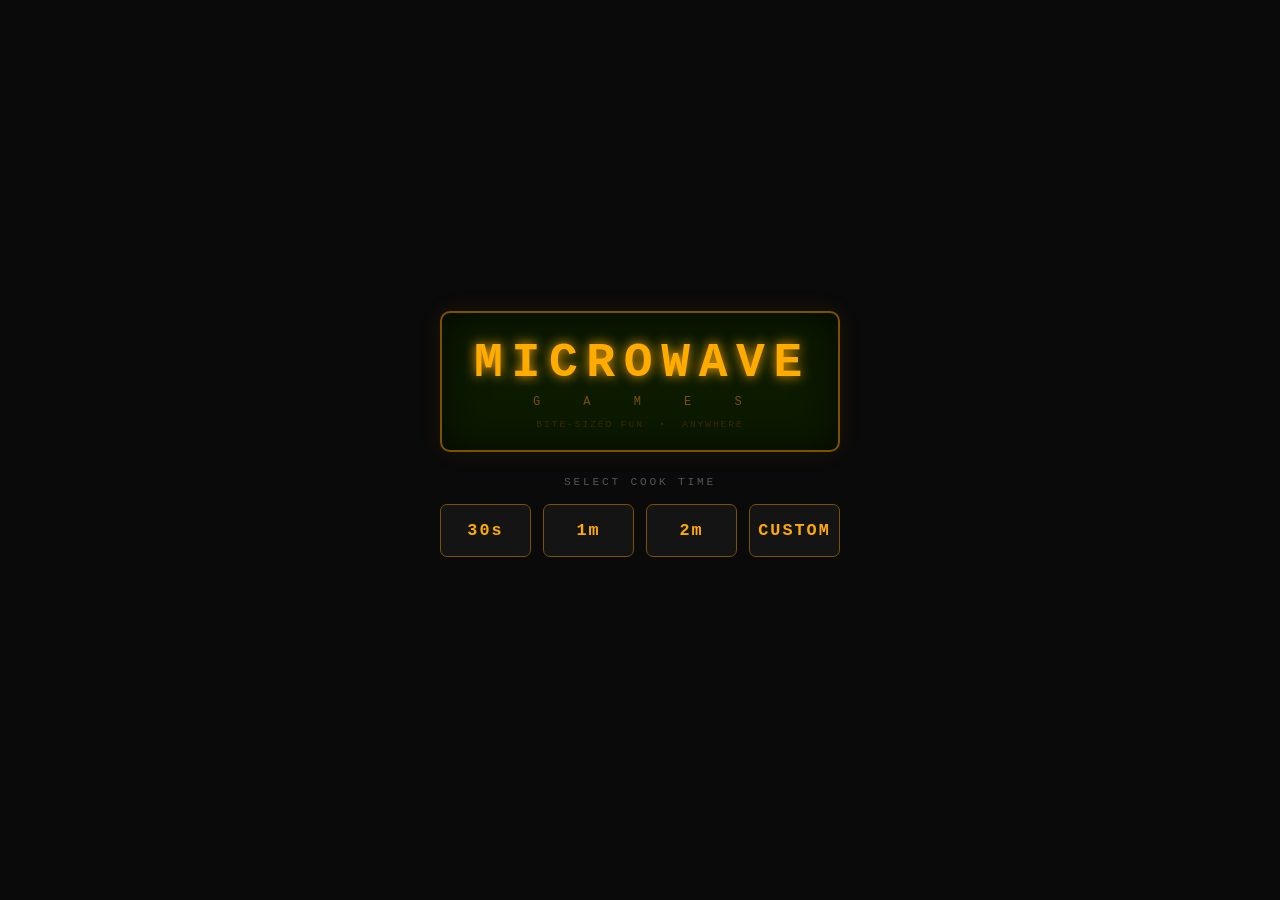
<file: index.html>
<!DOCTYPE html>
<html lang="en">
<head>
  <meta charset="UTF-8">
  <meta name="viewport" content="width=device-width, initial-scale=1.0, user-scalable=no, viewport-fit=cover">
  <meta name="theme-color" content="#0a0a0a">
  <meta name="mobile-web-app-capable" content="yes">
  <meta name="apple-mobile-web-app-capable" content="yes">
  <meta name="apple-mobile-web-app-status-bar-style" content="black-translucent">
  <meta name="apple-mobile-web-app-title" content="Microwave Games">
  <meta name="description" content="Bite-sized games for any spare moment.">

  <link rel="manifest" href="manifest.json">
  <link rel="apple-touch-icon" href="icons/icon.svg">
  <link rel="stylesheet" href="css/main.css">

  <title>Microwave Games</title>
</head>
<body>
<div id="app">

  <!-- ════════════════════════════════════════════════════════════
       START SCREEN
       ════════════════════════════════════════════════════════════ -->
  <div id="start-screen" class="screen active">

    <div class="display-panel">
      <div class="brand">MICROWAVE</div>
      <div class="brand-sub">G &nbsp; A &nbsp; M &nbsp; E &nbsp; S</div>
      <div class="tagline">BITE&#x2011;SIZED FUN &nbsp;&bull;&nbsp; ANYWHERE</div>
    </div>

    <div class="controls">
      <p class="prompt">SELECT COOK TIME</p>

      <div class="time-buttons">
        <button class="time-btn" data-seconds="30">30s</button>
        <button class="time-btn" data-seconds="60">1m</button>
        <button class="time-btn" data-seconds="120">2m</button>
        <button class="time-btn" id="custom-btn">CUSTOM</button>
      </div>

      <div id="custom-input" class="custom-input hidden" role="group" aria-label="Custom time">
        <label>
          <span>MIN</span>
          <input type="number" id="custom-min" min="0" max="59" value="1" inputmode="numeric" aria-label="Minutes">
        </label>
        <span class="colon" aria-hidden="true">:</span>
        <label>
          <span>SEC</span>
          <input type="number" id="custom-sec" min="0" max="59" value="30" inputmode="numeric" aria-label="Seconds">
        </label>
        <button id="start-custom-btn" class="time-btn start">GO</button>
      </div>

      <div id="no-games-msg" class="error hidden" role="alert" aria-live="polite"></div>
    </div>

  </div><!-- /start-screen -->


  <!-- ════════════════════════════════════════════════════════════
       LOADING SCREEN
       ════════════════════════════════════════════════════════════ -->
  <div id="loading-screen" class="screen" aria-busy="true">

    <div class="display-panel">
      <div class="brand">MICROWAVE</div>
      <div class="brand-sub">G &nbsp; A &nbsp; M &nbsp; E &nbsp; S</div>
      <div class="loading-text" id="loading-game-name">HEATING UP...</div>
    </div>

    <div class="loading-bar" role="progressbar" aria-label="Loading">
      <div class="loading-fill" id="loading-fill"></div>
    </div>

  </div><!-- /loading-screen -->


  <!-- ════════════════════════════════════════════════════════════
       GAME SCREEN
       ════════════════════════════════════════════════════════════ -->
  <div id="game-screen" class="screen">

    <div class="game-hud">
      <button id="back-btn" class="hud-btn" aria-label="Stop and go home">&#x2190; STOP</button>
      <div id="game-title" class="hud-title" aria-label="Game title"></div>
      <div id="timer-display" class="hud-timer" aria-live="off" aria-label="Time remaining">0:00</div>
    </div>

    <!--
      sandbox: allow-scripts   → game JS runs
               allow-same-origin → window.parent.postMessage works
      All games are local/trusted; adjust if hosting games on a separate origin.
    -->
    <iframe
      id="game-frame"
      src=""
      sandbox="allow-scripts allow-same-origin"
      allow="fullscreen"
      title="Game"
      aria-label="Game content"
    ></iframe>

  </div><!-- /game-screen -->


  <!-- ════════════════════════════════════════════════════════════
       GAME OVER SCREEN
       ════════════════════════════════════════════════════════════ -->
  <div id="gameover-screen" class="screen">

    <div class="display-panel">
      <div class="brand">TIME'S UP!</div>
      <div id="game-over-title" class="brand-sub"></div>
      <div id="final-score" class="display-time" aria-live="polite"></div>
    </div>

    <div class="controls">
      <div class="time-buttons">
        <button class="time-btn" id="play-again-btn">AGAIN</button>
        <button class="time-btn" id="home-btn">HOME</button>
      </div>
    </div>

  </div><!-- /gameover-screen -->

</div><!-- /app -->

<script src="js/game-registry.js"></script>
<script src="js/app.js"></script>
<script>
  // Register service worker for offline-first caching
  if ('serviceWorker' in navigator) {
    window.addEventListener('load', () => {
      navigator.serviceWorker.register('./sw.js').catch(err => {
        console.warn('Service worker registration failed:', err);
      });
    });
  }
</script>
</body>
</html>
</file>
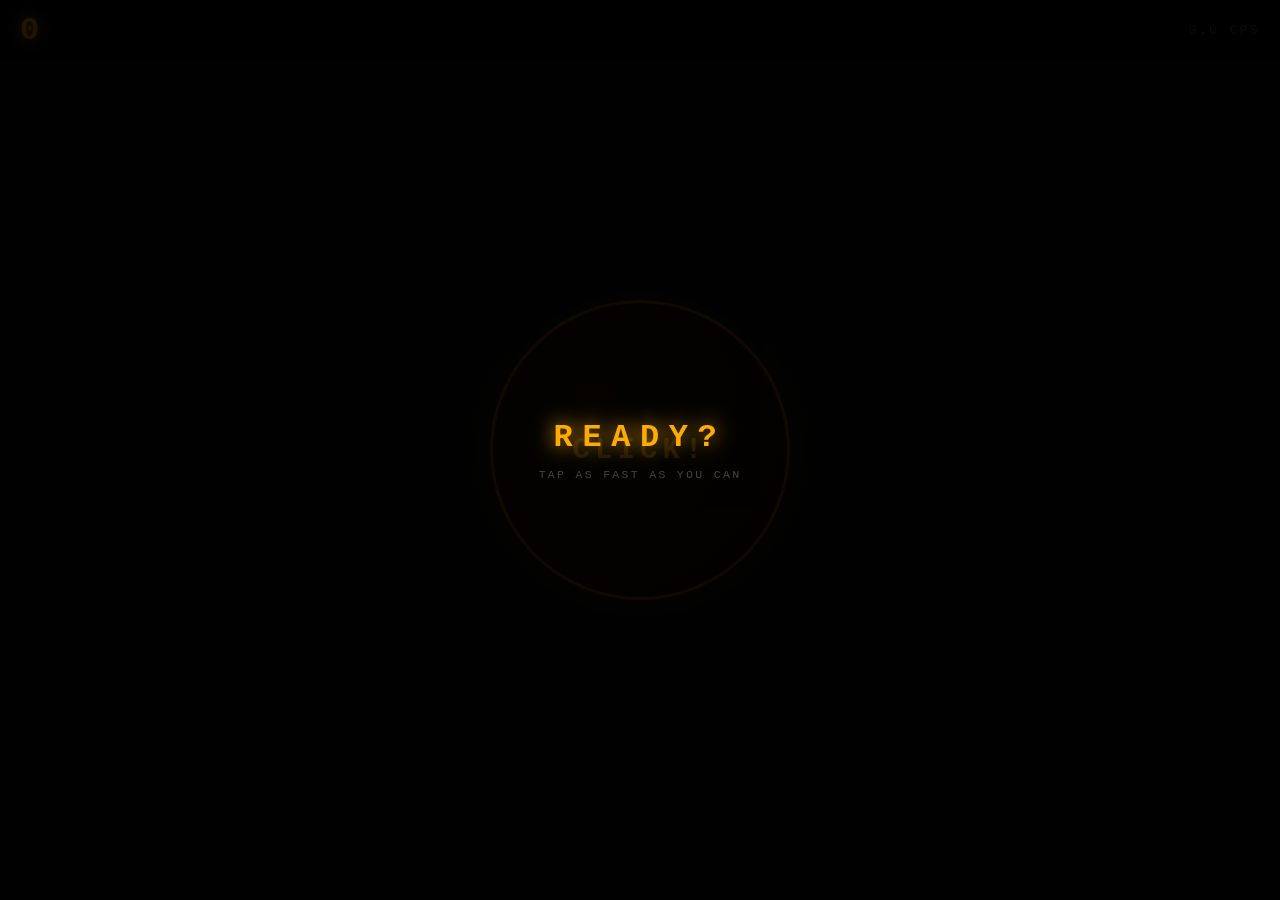
<file: games/clicker/index.html>
<!DOCTYPE html>
<html lang="en">
<head>
  <meta charset="UTF-8">
  <meta name="viewport" content="width=device-width, initial-scale=1.0, user-scalable=no">
  <title>Speed Clicker</title>
  <link rel="stylesheet" href="/games/clicker/style.css">
</head>
<body>

  <!-- Overlay: shown before game starts and after time is up -->
  <div id="overlay" class="overlay">
    <div id="overlay-label">READY?</div>
    <div id="final-count" style="display:none">0</div>
    <div class="overlay-unit" id="overlay-unit" style="display:none">CLICKS</div>
    <div id="overlay-sub">tap as fast as you can</div>
  </div>

  <!-- Live stats (visible during play) -->
  <div id="stats">
    <div id="click-count" class="count">0</div>
    <div id="cps" class="cps">0.0 CPS</div>
  </div>

  <!-- The big click target -->
  <button id="click-btn" aria-label="Click!">CLICK!</button>

  <script src="/games/clicker/game.js"></script>
</body>
</html>
</file>
<file: css/main.css>
/* ============================================================
   Microwave Games — Platform Shell Styles
   Amber LCD aesthetic (classic microwave display)
   ============================================================ */

*, *::before, *::after {
  box-sizing: border-box;
  margin: 0;
  padding: 0;
}

:root {
  --bg:            #0a0a0a;
  --surface:       #141414;
  --border:        #2a2a2a;
  --display-bg:    #0c1a00;
  --accent:        #ffab00;   /* amber LCD */
  --accent-dim:    #7a5200;
  --accent-bright: #ffd54f;
  --danger:        #ff3300;
  --danger-dim:    #8b1a00;
  --text:          #c8c8c8;
  --text-dim:      #555;
  --font:          'Courier New', Courier, monospace;
  --hud-h:         52px;
}

html, body {
  width: 100%;
  height: 100%;
  overflow: hidden;
  background: var(--bg);
  color: var(--text);
  font-family: var(--font);
  -webkit-font-smoothing: antialiased;
}

/* ── Screens ────────────────────────────────────────────────── */

.screen {
  position: fixed;
  inset: 0;
  display: flex;
  flex-direction: column;
  align-items: center;
  justify-content: center;
  padding: 1.25rem;
  /* Keep content above the home indicator in PWA / standalone mode */
  padding-bottom: max(1.25rem, env(safe-area-inset-bottom, 0px));
  background: var(--bg);
  opacity: 0;
  pointer-events: none;
  transition: opacity 0.25s ease;
}

.screen.active {
  opacity: 1;
  pointer-events: all;
}

/* ── LCD Display Panel ──────────────────────────────────────── */

.display-panel {
  background: var(--display-bg);
  border: 2px solid var(--accent-dim);
  border-radius: 10px;
  padding: 1.5rem 2rem 1.25rem;
  text-align: center;
  width: 100%;
  max-width: 400px;
  margin-bottom: 1.5rem;
  box-shadow:
    inset 0 0 40px rgba(0, 0, 0, 0.7),
    0 0 24px rgba(255, 171, 0, 0.08);
}

.brand {
  font-size: 2.4rem;
  font-weight: bold;
  letter-spacing: 0.18em;
  color: var(--accent);
  text-shadow: 0 0 12px var(--accent);
  line-height: 1.1;
}

.brand-sub {
  font-size: 0.75rem;
  letter-spacing: 0.45em;
  color: var(--accent-dim);
  margin-top: 0.3rem;
}

.tagline {
  font-size: 0.6rem;
  letter-spacing: 0.2em;
  color: #3a2800;
  margin-top: 0.6rem;
  text-transform: uppercase;
}

.display-time {
  font-size: 3rem;
  letter-spacing: 0.08em;
  color: var(--accent);
  text-shadow: 0 0 18px var(--accent);
  margin-top: 0.5rem;
  font-variant-numeric: tabular-nums;
  min-height: 3.5rem;
  display: flex;
  align-items: center;
  justify-content: center;
}

/* ── Controls ───────────────────────────────────────────────── */

.controls {
  display: flex;
  flex-direction: column;
  align-items: center;
  gap: 1rem;
  width: 100%;
  max-width: 400px;
}

.prompt {
  font-size: 0.7rem;
  letter-spacing: 0.25em;
  color: var(--text-dim);
}

.time-buttons {
  display: grid;
  grid-template-columns: 1fr 1fr;
  gap: 0.75rem;
  width: 100%;
}

/* ── Buttons ────────────────────────────────────────────────── */

.time-btn {
  background: var(--surface);
  color: var(--accent);
  border: 1px solid var(--accent-dim);
  border-radius: 7px;
  padding: 1rem 0.5rem;
  font-family: var(--font);
  font-size: 1.05rem;
  font-weight: bold;
  letter-spacing: 0.12em;
  cursor: pointer;
  transition: background 0.12s, color 0.12s, border-color 0.12s, box-shadow 0.12s, transform 0.08s;
  -webkit-tap-highlight-color: transparent;
  user-select: none;
}

.time-btn:hover {
  background: var(--accent-dim);
  color: var(--accent-bright);
  border-color: var(--accent);
  box-shadow: 0 0 12px rgba(255, 171, 0, 0.25);
}

.time-btn:active {
  transform: scale(0.95);
  background: var(--accent);
  color: #000;
}

/* ── Custom Time Input ──────────────────────────────────────── */

.custom-input {
  display: flex;
  align-items: flex-end;
  gap: 0.6rem;
  background: var(--surface);
  border: 1px solid var(--border);
  border-radius: 7px;
  padding: 0.75rem 1rem;
  width: 100%;
  transition: opacity 0.2s;
}

.custom-input.hidden {
  display: none;
}

.custom-input label {
  display: flex;
  flex-direction: column;
  align-items: center;
  gap: 0.25rem;
  flex: 1;
}

.custom-input label span {
  font-size: 0.58rem;
  letter-spacing: 0.2em;
  color: var(--text-dim);
}

.custom-input input[type="number"] {
  background: var(--display-bg);
  border: 1px solid var(--accent-dim);
  color: var(--accent);
  font-family: var(--font);
  font-size: 1.6rem;
  text-align: center;
  width: 100%;
  padding: 0.35rem 0.25rem;
  border-radius: 5px;
  -moz-appearance: textfield;
}

.custom-input input[type="number"]:focus {
  outline: none;
  border-color: var(--accent);
}

.custom-input input[type="number"]::-webkit-inner-spin-button,
.custom-input input[type="number"]::-webkit-outer-spin-button {
  opacity: 0.5;
}

.custom-input .colon {
  font-size: 1.6rem;
  color: var(--accent);
  flex-shrink: 0;
  padding-bottom: 0.35rem;
}

.custom-input .time-btn.start {
  flex-shrink: 0;
  padding: 0.7rem 1rem;
  font-size: 0.8rem;
  align-self: flex-end;
}

/* ── Error / info message ───────────────────────────────────── */

.error {
  font-size: 0.72rem;
  letter-spacing: 0.1em;
  color: var(--danger);
  text-align: center;
  min-height: 1rem;
}

.error.hidden {
  visibility: hidden;
}

/* ── Loading Screen ─────────────────────────────────────────── */

.loading-text {
  font-size: 1.3rem;
  letter-spacing: 0.3em;
  color: var(--accent);
  text-shadow: 0 0 12px var(--accent);
  animation: blink 0.7s step-end infinite;
  min-height: 2rem;
}

@keyframes blink {
  0%, 100% { opacity: 1; }
  50%       { opacity: 0.15; }
}

.loading-bar {
  width: 100%;
  max-width: 400px;
  height: 5px;
  background: var(--surface);
  border: 1px solid var(--border);
  border-radius: 3px;
  overflow: hidden;
  margin-top: 1.5rem;
}

.loading-fill {
  height: 100%;
  width: 0;
  background: var(--accent);
  box-shadow: 0 0 8px var(--accent);
}

.loading-fill.run {
  animation: fillBar 1.3s cubic-bezier(0.4, 0, 0.2, 1) forwards;
}

@keyframes fillBar {
  0%   { width: 0%; }
  60%  { width: 75%; }
  100% { width: 100%; }
}

/* ── Game Screen ─────────────────────────────────────────────── */

#game-screen {
  padding: 0;
  justify-content: flex-start;
  /* Override .screen's align-items:center so HUD and iframe stretch full-width
     on narrow viewports without needing width:100% to "win" */
  align-items: stretch;
}

.game-hud {
  /* Extend into the status-bar / notch area on phones */
  height: calc(var(--hud-h) + env(safe-area-inset-top, 0px));
  padding-top: env(safe-area-inset-top, 0px);
  padding-left: max(0.75rem, env(safe-area-inset-left, 0px));
  padding-right: max(0.75rem, env(safe-area-inset-right, 0px));
  flex-shrink: 0;
  width: 100%;
  background: var(--surface);
  border-bottom: 1px solid var(--border);
  display: flex;
  align-items: center;
  gap: 0.6rem;
}

.hud-btn {
  background: transparent;
  border: 1px solid var(--border);
  color: var(--text-dim);
  font-family: var(--font);
  font-size: 0.68rem;
  letter-spacing: 0.1em;
  padding: 0.4rem 0.65rem;
  border-radius: 5px;
  cursor: pointer;
  flex-shrink: 0;
  transition: color 0.15s, border-color 0.15s;
  -webkit-tap-highlight-color: transparent;
}

.hud-btn:hover {
  color: var(--danger);
  border-color: var(--danger-dim);
}

.hud-title {
  flex: 1;
  text-align: center;
  font-size: 0.72rem;
  letter-spacing: 0.18em;
  color: var(--text-dim);
  text-transform: uppercase;
  overflow: hidden;
  text-overflow: ellipsis;
  white-space: nowrap;
}

.hud-timer {
  font-size: 1.4rem;
  letter-spacing: 0.04em;
  color: var(--accent);
  text-shadow: 0 0 8px var(--accent);
  font-variant-numeric: tabular-nums;
  flex-shrink: 0;
  min-width: 3.5ch;
  text-align: right;
  transition: color 0.3s, text-shadow 0.3s;
}

.hud-timer.urgent {
  color: var(--danger);
  text-shadow: 0 0 14px var(--danger);
  animation: urgentPulse 0.5s step-end infinite;
}

@keyframes urgentPulse {
  0%, 100% { opacity: 1; }
  50%       { opacity: 0.25; }
}

#game-frame {
  flex: 1;
  /* min-height:0 is required: without it flex items default to
     min-height:auto which lets an iframe overflow its container
     instead of being constrained by the flex algorithm */
  min-height: 0;
  width: 100%;
  border: none;
  display: block;
  background: #000;
}

/* ── Game Over Screen ────────────────────────────────────────── */

#gameover-screen .brand {
  font-size: 1.8rem;
  letter-spacing: 0.12em;
}

#gameover-screen .brand-sub {
  margin-top: 0.5rem;
  font-size: 0.7rem;
}

#final-score {
  font-size: 2.8rem;
  margin-top: 0.4rem;
  color: var(--accent-bright);
  text-shadow: 0 0 20px var(--accent);
}

#gameover-screen .controls {
  flex-direction: row;
  flex-wrap: wrap;
  justify-content: center;
}

#gameover-screen .time-buttons {
  max-width: 320px;
}

/* ── Responsive ──────────────────────────────────────────────── */

@media (min-width: 600px) {
  .time-buttons { grid-template-columns: repeat(4, 1fr); }
  .brand        { font-size: 3rem; }
}

@media (max-height: 500px) {
  .display-panel { padding: 0.75rem 1rem; margin-bottom: 0.75rem; }
  .brand         { font-size: 1.6rem; }
  .brand-sub     { display: none; }
  .tagline       { display: none; }
  .time-btn      { padding: 0.7rem 0.4rem; }
}
</file>
<file: games/clicker/style.css>
/* Speed Clicker — Game Styles */

*, *::before, *::after {
  box-sizing: border-box;
  margin: 0;
  padding: 0;
}

:root {
  --bg:     #0a0a0a;
  --accent: #ffab00;
  --dim:    #7a5200;
  --bright: #ffd54f;
}

html, body {
  width: 100%;
  height: 100%;
  overflow: hidden;
  background: var(--bg);
  font-family: 'Courier New', Courier, monospace;
  user-select: none;
  -webkit-user-select: none;
  touch-action: none;
}

/* ── Stats bar ───────────────────────────────────────────────── */

#stats {
  position: fixed;
  top: 0;
  left: 0;
  right: 0;
  display: flex;
  align-items: center;
  justify-content: space-between;
  padding: 0.75rem 1.25rem;
  background: rgba(0, 0, 0, 0.65);
  backdrop-filter: blur(6px);
  -webkit-backdrop-filter: blur(6px);
  z-index: 10;
}

.count {
  font-size: 2rem;
  font-weight: bold;
  color: var(--accent);
  text-shadow: 0 0 12px var(--accent);
  font-variant-numeric: tabular-nums;
  letter-spacing: 0.04em;
}

.cps {
  font-size: 0.85rem;
  letter-spacing: 0.15em;
  color: var(--dim);
  font-variant-numeric: tabular-nums;
}

/* ── Click button ────────────────────────────────────────────── */

#click-btn {
  position: fixed;
  top: 50%;
  left: 50%;
  transform: translate(-50%, -50%);

  /* Responsive circle: smallest of 70vw, 70vh, or 300px */
  width:  min(70vw, 70vh, 300px);
  height: min(70vw, 70vh, 300px);
  border-radius: 50%;

  background: radial-gradient(circle at 35% 35%, #2a1800, #0d0800);
  border: 3px solid var(--dim);
  color: var(--accent);
  font-family: 'Courier New', Courier, monospace;
  font-size: clamp(1.1rem, 5vw, 1.8rem);
  font-weight: bold;
  letter-spacing: 0.18em;
  cursor: pointer;

  box-shadow:
    0 0 40px rgba(255, 171, 0, 0.12),
    inset 0 2px 6px rgba(255, 255, 255, 0.04);

  transition: transform 0.06s ease, box-shadow 0.06s ease, border-color 0.06s ease;
  -webkit-tap-highlight-color: transparent;
  touch-action: none;
}

#click-btn.flash {
  transform: translate(-50%, -50%) scale(0.92);
  border-color: var(--accent);
  box-shadow:
    0 0 60px rgba(255, 171, 0, 0.5),
    inset 0 2px 6px rgba(255, 255, 255, 0.04);
  background: radial-gradient(circle at 35% 35%, #3d2200, #180d00);
  color: var(--bright);
}

/* ── Overlay (ready / game-over) ─────────────────────────────── */

.overlay {
  position: fixed;
  inset: 0;
  background: rgba(0, 0, 0, 0.88);
  display: flex;
  flex-direction: column;
  align-items: center;
  justify-content: center;
  gap: 0.5rem;
  text-align: center;
  padding: 1rem;
  z-index: 20;
}

.overlay.hidden { display: none; }

#overlay-label {
  font-size: 2rem;
  font-weight: bold;
  letter-spacing: 0.3em;
  color: var(--accent);
  text-shadow: 0 0 20px var(--accent);
}

#final-count {
  font-size: 5rem;
  font-weight: bold;
  color: var(--accent);
  text-shadow: 0 0 30px var(--accent);
  font-variant-numeric: tabular-nums;
  line-height: 1;
}

.overlay-unit {
  font-size: 0.9rem;
  letter-spacing: 0.35em;
  color: var(--dim);
}

#overlay-sub {
  font-size: 0.72rem;
  letter-spacing: 0.2em;
  color: #444;
  text-transform: uppercase;
  margin-top: 0.25rem;
}
</file>
